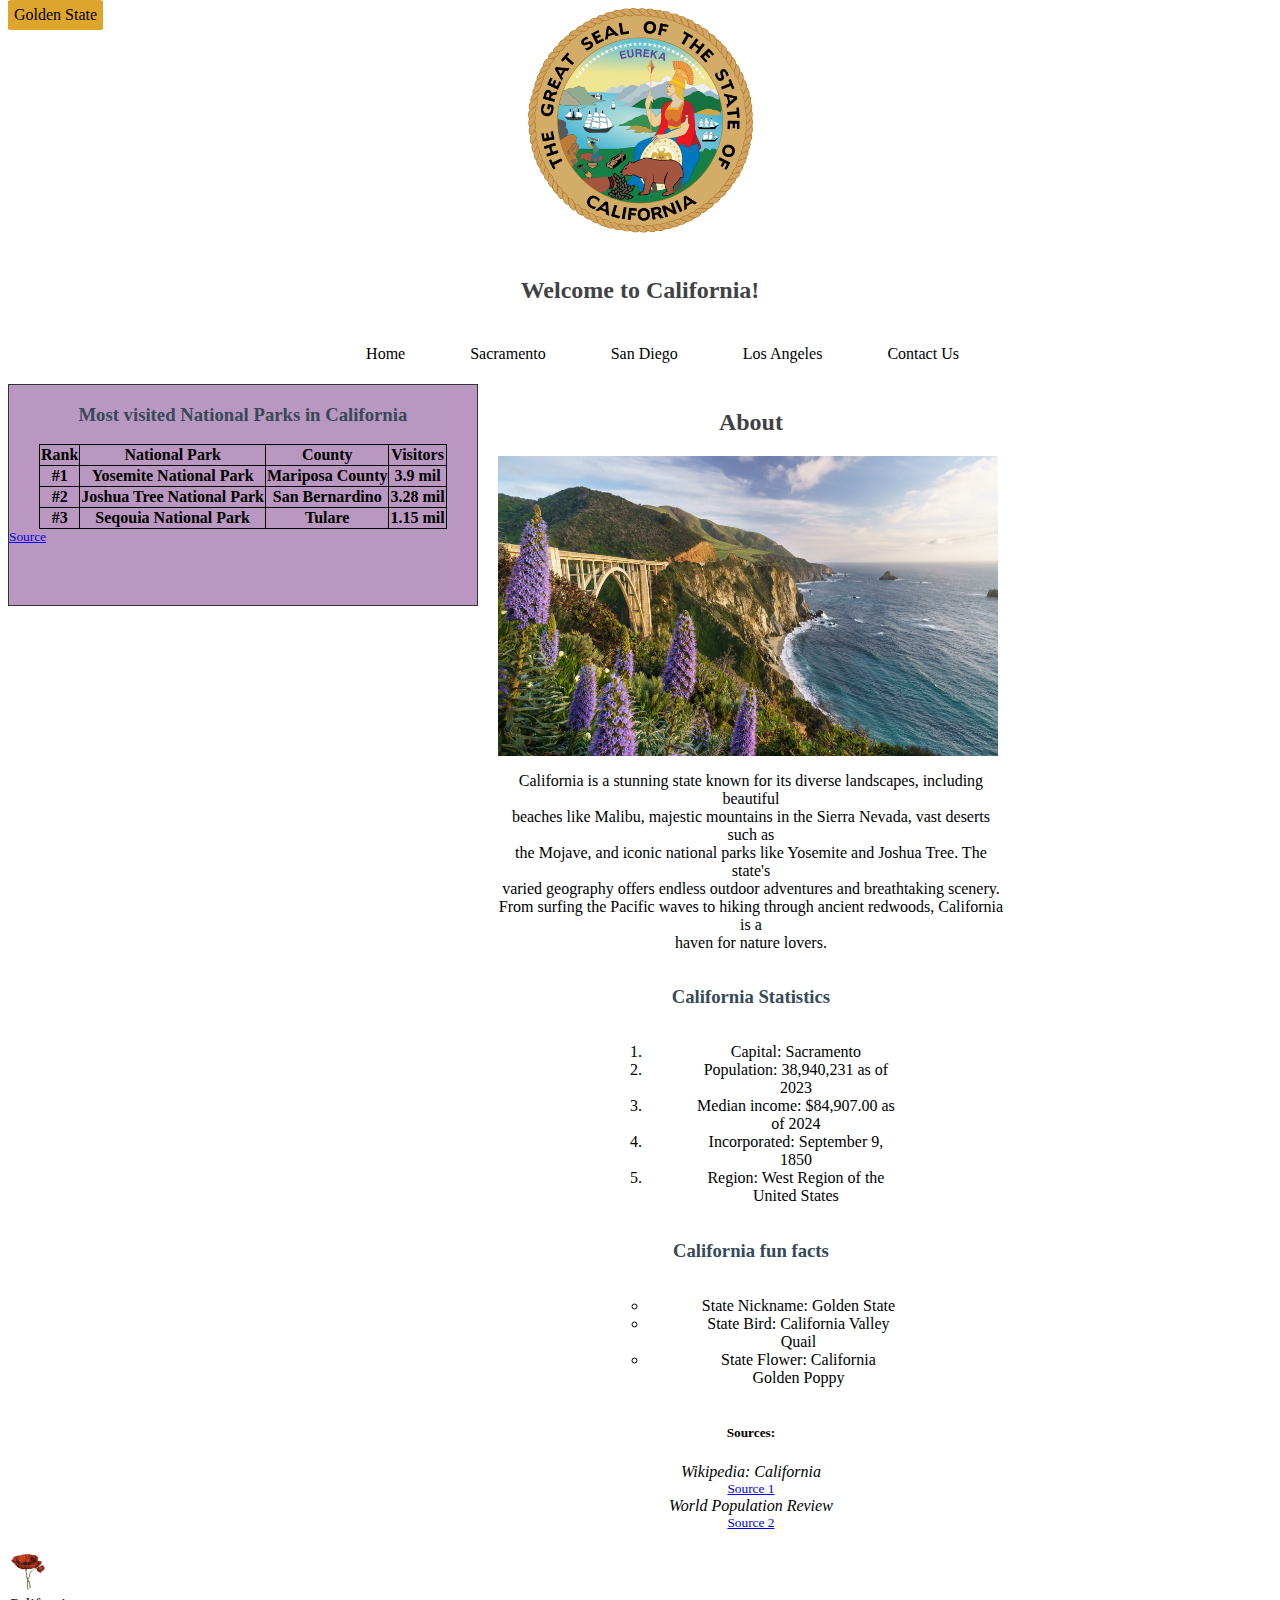
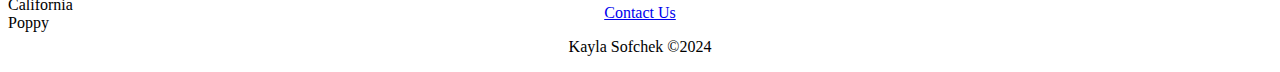
<file: index.html>
<!DOCTYPE html>
<html lang="en">
    <head>
        <meta charset="utf-8">
        <meta name="viewport" content="width=device-width, initial-scale=1.0">
    <link rel="stylesheet" href="styles.css">
    <title>California</title>
</head>

<body>
<header>
    <img src="./images/californiaseal.png"  alt="California Seal" style="width:225px;height:225px;">
    <h2>Welcome to California!</h2>
</header>

<nav>
    <ul><a href="index.html">Home</a></ul>
    <ul><a href="sacramento.html">Sacramento</a></ul>
    <ul><a href="sandiego.html">San Diego</a></ul>
    <ul><a href="losangeles.html">Los Angeles</a></ul>
    <ul><a href="contactus.html">Contact Us</a></ul>
</nav>



<aside class="aside">
<table id="table1">
    <caption><h3>Most visited National Parks in California</h3></caption>
    <tr>
        <th>Rank</th>
        <th>National Park</th>
        <th>County</th>
        <th>Visitors</th>
    </tr>
    <tr>
        <th>#1</th>
        <th>Yosemite National Park</th>
        <th>Mariposa County</th>
        <th>3.9 mil</th>
    </tr>
    <tr>
        <th>#2</th>
        <th>Joshua Tree National Park</th>
        <th>San Bernardino</th>
        <th>3.28 mil</th>
    </tr>
    <tr>
        <th>#3</th>
        <th>Seqouia National Park</th>
        <th>Tulare</th>
        <th>1.15 mil</th>
    </tr>
</table>

<sup><a href="https://www.nps.gov/aboutus/visitation-numbers.htm" target="_blank">Source</a></sup>

</aside>

 <section>
    <div class="california-stats">
     <h2>About</h2>
    <img src="./images/bigsur.jpeg" alt="Beach cliff in California" style="width:500px;height:300px;">
    <p>California is a stunning state known for its diverse landscapes, including beautiful <br>
    beaches like Malibu, majestic mountains in the Sierra Nevada, vast deserts such as <br>
    the Mojave, and iconic national parks like Yosemite and Joshua Tree. The state's <br>
    varied geography offers endless outdoor adventures and breathtaking scenery. <br>
    From surfing the Pacific waves to hiking through ancient redwoods, California is a <br>
    haven for nature lovers.</p>


<h3>California Statistics</h3>
<ol>
    <li>Capital: Sacramento</li>
    <li>Population: 38,940,231 as of 2023</li>
    <li>Median income: $84,907.00 as of 2024</li>
    <li>Incorporated: September 9, 1850</li>
    <li>Region: West Region of the United States</li>
</ol>

<h3>California fun facts</h3>
<ul>
    <li>State Nickname: Golden State</li>
    <li>State Bird: California Valley Quail</li>
    <li>State Flower: California Golden Poppy</li>
</ul>
<h5>Sources:</h5>
<cite>Wikipedia: California</cite>
<sup><a href="https://en.wikipedia.org/wiki/California" target="_blank">Source 1</a></sup>
<cite>World Population Review</cite>
<sup><a href="https://worldpopulationreview.com/state-rankings/median-household-income-by-state" target="_blank">Source 2</a></sup> 
</div>
 </section>
    
<div class="absolute-message">Golden State</div>

<p id="relative-message"><img src="./images/lpoppy.png"  alt="Poppy" style="width:40px;height:40px;">California Poppy</p>
<br>
<br>

<footer>

<nav>
    <a href="contactus.html">Contact Us</a>
</nav>

<p>Kayla Sofchek ©2024</p>

</footer>
</body>
</html>
</file>
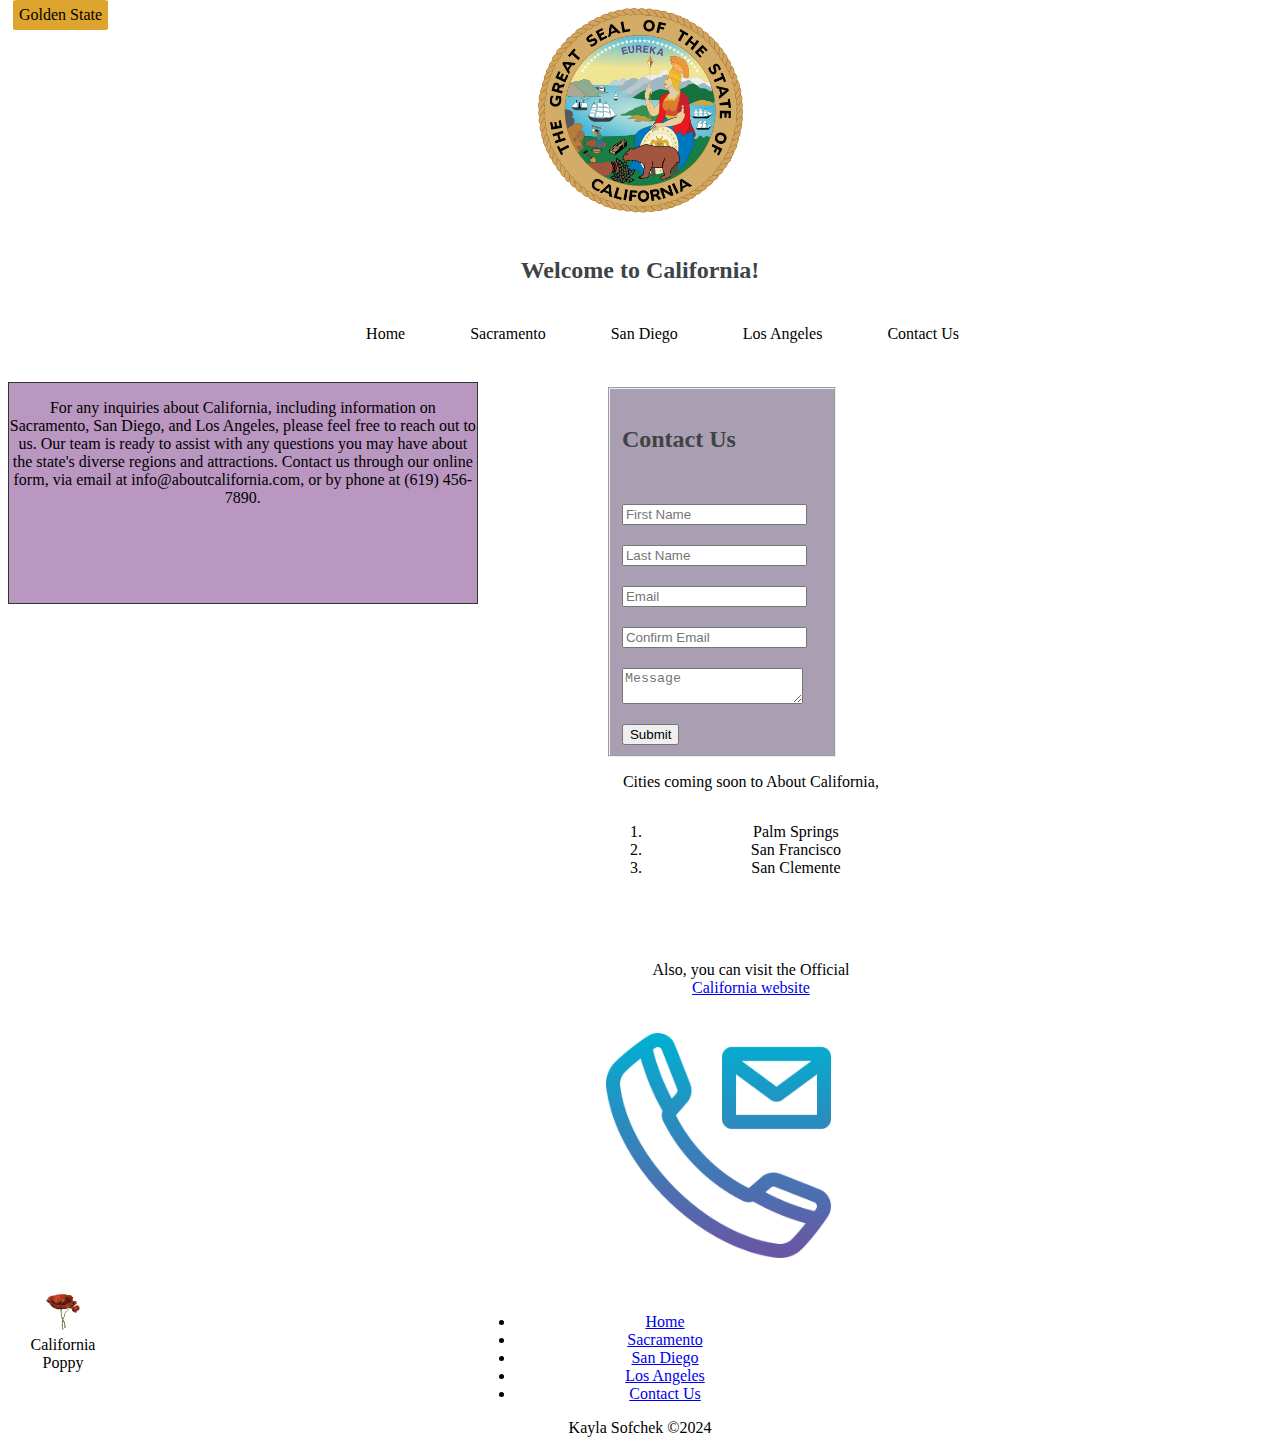
<file: contactus.html>
<!DOCTYPE html>
<html>
  <head>
    <meta charset="utf-8">
    <meta name="viewport" content="width=device-width, initial-scale=1.0">
    <title>Contact Us</title>
  </head>
<link rel="stylesheet" href="styles.css">
<body>

<header>
  <img src="./images/californiaseal.png"  alt="California Seal" style="width:205px;height:205px;">
  <h2>Welcome to California!</h2>
</header>

  <nav>
    <ul><a href="index.html">Home</a></ul>
    <ul><a href="sacramento.html">Sacramento</a></ul>
    <ul><a href="sandiego.html">San Diego</a></ul>
    <ul><a href="losangeles.html">Los Angeles</a></ul>
    <ul><a href="contactus.html">Contact Us</a></ul>
  </nav>
<br>

<aside class="aside">
<center><p>For any inquiries about California, including information on Sacramento, San Diego, and Los Angeles, please feel free to reach out to us. Our team is ready to assist with any questions you may have about the state's diverse regions and attractions. Contact us through our online form, via email at info@aboutcalifornia.com, or by phone at (619) 456-7890.</p>
</center>
</aside>

<section>
<div class="california-stats">
<fieldset>
<form action="" class="contact">
<div class="contact-container">
<h2>Contact Us</h2>
</div>
<input type="text" name="first name" placeholder="First Name" class="contact-inputs" required>
<input type="text" name="last name" placeholder="Last Name" class="contact-inputs" required>
<input type="email" name="email" spellcheck="false" id="email-field1" placeholder="Email" class="contact-inputs" required>
<input type="email" name="emailconfirm" spellcheck="false" id="email-field2" placeholder="Confirm Email" class="contact-inputs" onblur="validateEmail()" required>
<textarea name="message" placeholder="Message" class="contact-inputs" required></textarea>
<button type="submit">Submit</button>
</form>
</fieldset>


<p>
Cities coming soon to About California, 
<ol>
  <li>Palm Springs</li>
  <li>San Francisco</li>
  <li>San Clemente</li>
</ol>
</p>
<br>
<br>
Also, you can visit the Official <a href="https://www.ca.gov" target="_blank">California website</a> 
<br>
<br>
<img src="./images/phone.png"  alt="Contact Us Icon" style="width:225px;height:225px;">
</div>
<br>
<div class="absolute-message">Golden State</div>
<p id="relative-message"><img src="./images/lpoppy.png"  alt="Poppy" style="width:40px;height:40px;">California Poppy</p>
</section>

<footer>
<div class="nav">
  <li><a class="button" href="index.html">Home</a></li>
  <li><a class="button" href="sacramento.html">Sacramento</a></li>
  <li><a class="button" href="sandiego.html">San Diego</a></li>
  <li><a class="button" href="losangeles.html">Los Angeles</a></li>
  <li><a class="button" href="contactus.html">Contact Us</a></li>
</div>
<p>Kayla Sofchek ©2024</p>
</footer>

<script>

  function validateEmail() {
    let emailField1 = document.getElementById("email-field1").value;
    let emailField2 = document.getElementById("email-field2").value;

    if(emailField1 != emailField2) {
      alert("Emails don't match. Please try again.");
      return false;
}
}   
</script>

</body>
</html>
</file>
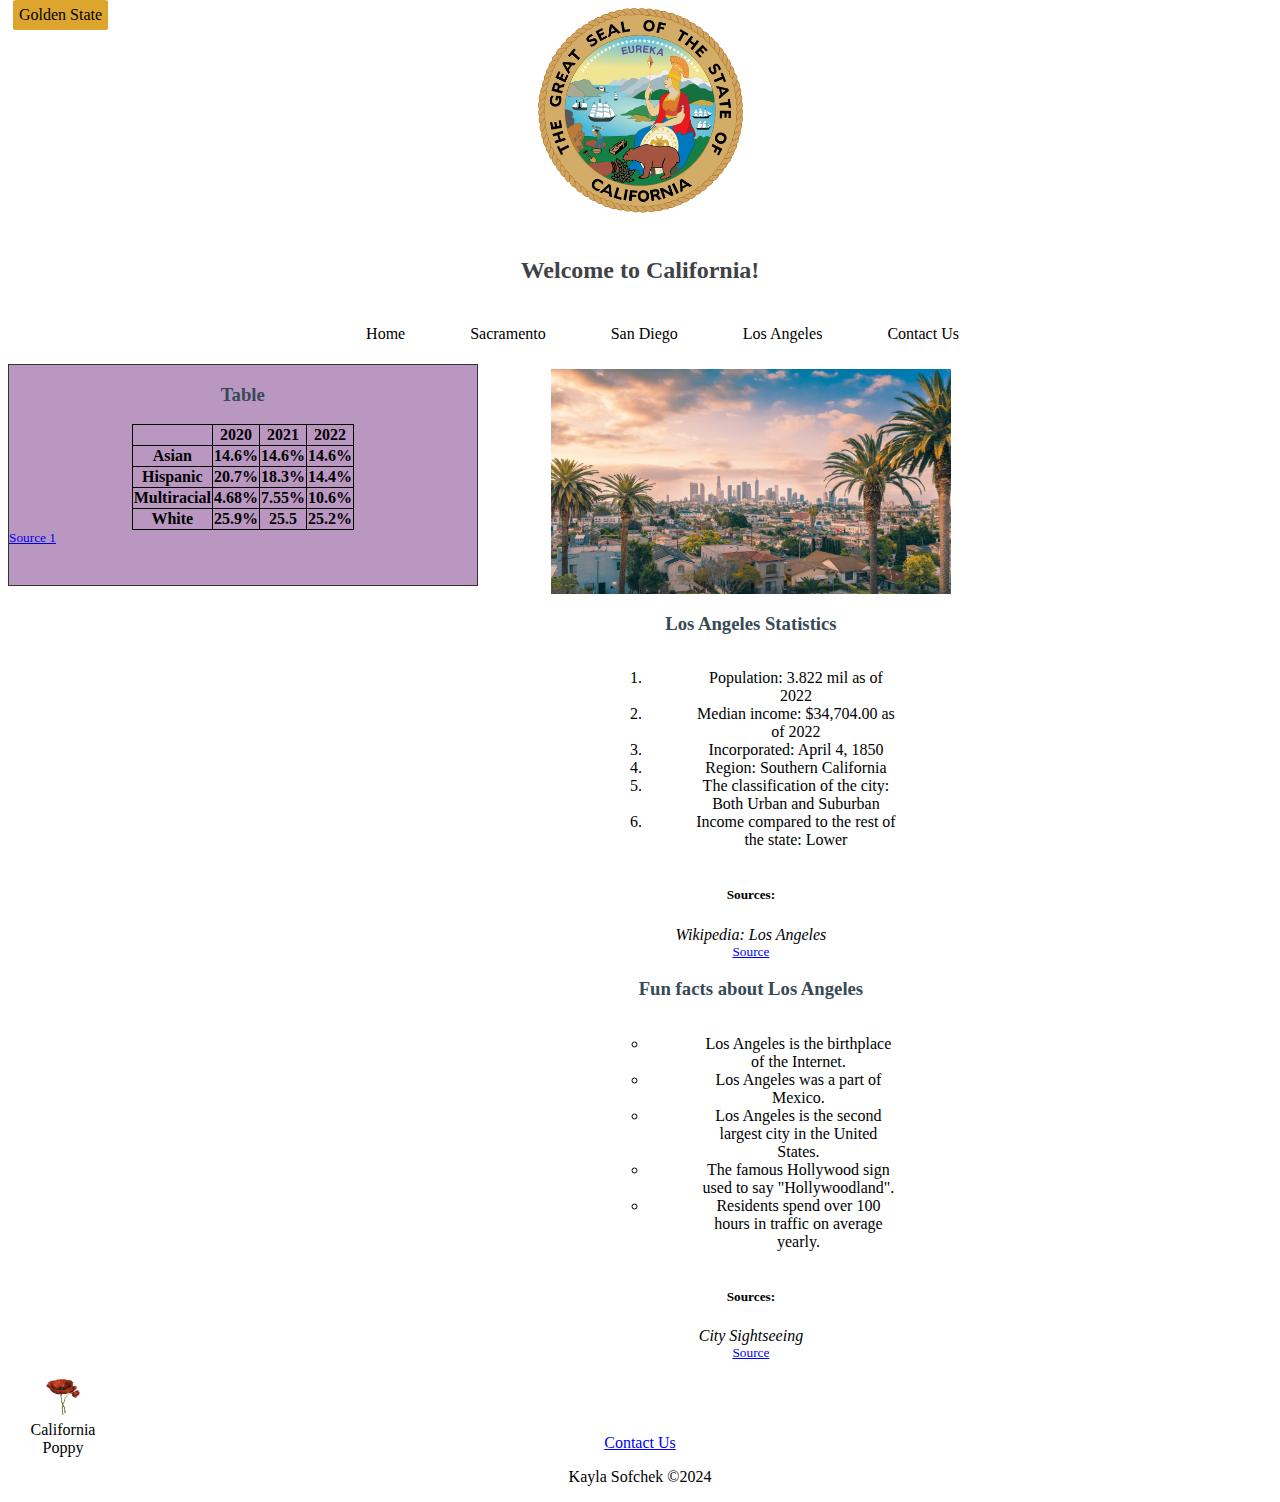
<file: losangeles.html>
<!DOCTYPE html>
<html>
    <head>
    <meta charset="utf-8">
    <meta name="viewport" content="width=device-width, initial-scale=1.0">
    <title>City of Los Angeles</title>
    <link rel="stylesheet" href="styles.css">
</head>
<body>

<header>
    <img src="./images/californiaseal.png"  alt="California Seal" style="width:205px;height:205px;">
    <h2>Welcome to California!</h2>
</header>

<nav>
    <ul><a href="index.html">Home</a></ul>
    <ul><a href="sacramento.html">Sacramento</a></ul>
    <ul><a href="sandiego.html">San Diego</a></ul>
    <ul><a href="losangeles.html">Los Angeles</a></ul>
    <ul><a href="contactus.html">Contact Us</a></ul>
</nav>

<aside class="aside">
<table id="table1">
<caption><h3>Table</h3></caption>
    <tr>
        <th><b></b></th>
        <th><b>2020</b></th>
        <th><b>2021</b></th>
        <th><b>2022</b></th>
    </tr>
    <tr>
        <th>Asian</th>
        <th>14.6%</th>
        <th>14.6%</th>
        <th>14.6%</th>
    </tr>
    <tr>
        <th>Hispanic</th>
        <th>20.7%</th>
        <th>18.3%</th>
        <th>14.4%</th>
    </tr>
    <tr>
        <th>Multiracial</th>
        <th>4.68%</th>
        <th>7.55%</th>
        <th>10.6%</th>
    </tr>
    <tr>
        <th>White</th>
        <th>25.9%</th>
        <th>25.5</th>
        <th>25.2%</th>
    </tr>
</table>

<sup><a href="https://datausa.io/profile/geo/los-angeles-county-ca" target="_blank">Source 1</a></sup>
</aside>

<section>

<div class="california-stats">

<img src="./images/losangeles.jpeg"  alt="Los Angeles Skyline" style="width:400px;height:225px;">

<h3>Los Angeles Statistics</h3>
<ol>
    <li>Population: 3.822 mil as of 2022</li>
    <li>Median income: $34,704.00 as of 2022</li>
    <li>Incorporated: April 4, 1850</li>
    <li>Region: Southern California</li>
    <li>The classification of the city: Both Urban and Suburban</li>
    <li>Income compared to the rest of the state: Lower</li>
</ol>
<h5>Sources:</h5>
 <cite>Wikipedia: Los Angeles</cite>
<sup><a href="https://en.wikipedia.org/wiki/Los_Angeles" target="_blank">Source</a></sup>

<h3>Fun facts about Los Angeles</h3>
<ul>
    <li>Los Angeles is the birthplace of the Internet.</li>
    <li>Los Angeles was a part of Mexico.</li>
    <li>Los Angeles is the second largest city in the United States.</li>
    <li>The famous Hollywood sign used to say "Hollywoodland".</li>
    <li>Residents spend over 100 hours in traffic on average yearly.</li>
</ul>
<h5>Sources:</h5>
<cite>City Sightseeing</cite>
<sup><a href="https://city-sightseeing.com/blog/en/facts-about-los-angeles#15LA_is_the_birthplace_of_the_Internet" target="_blank">Source</a></sup>
</div>
  
  <div class="absolute-message">Golden State</div>
<p id="relative-message"><img src="./images/lpoppy.png"  alt="Poppy" style="width:40px;height:40px;">California Poppy</p>
</section>



<br>
<br>
<footer>

<nav>
    <a href="contactus.html">Contact Us</a>
</nav>

<p>Kayla Sofchek ©2024</p>

</footer>
</body>
</html>
</file>
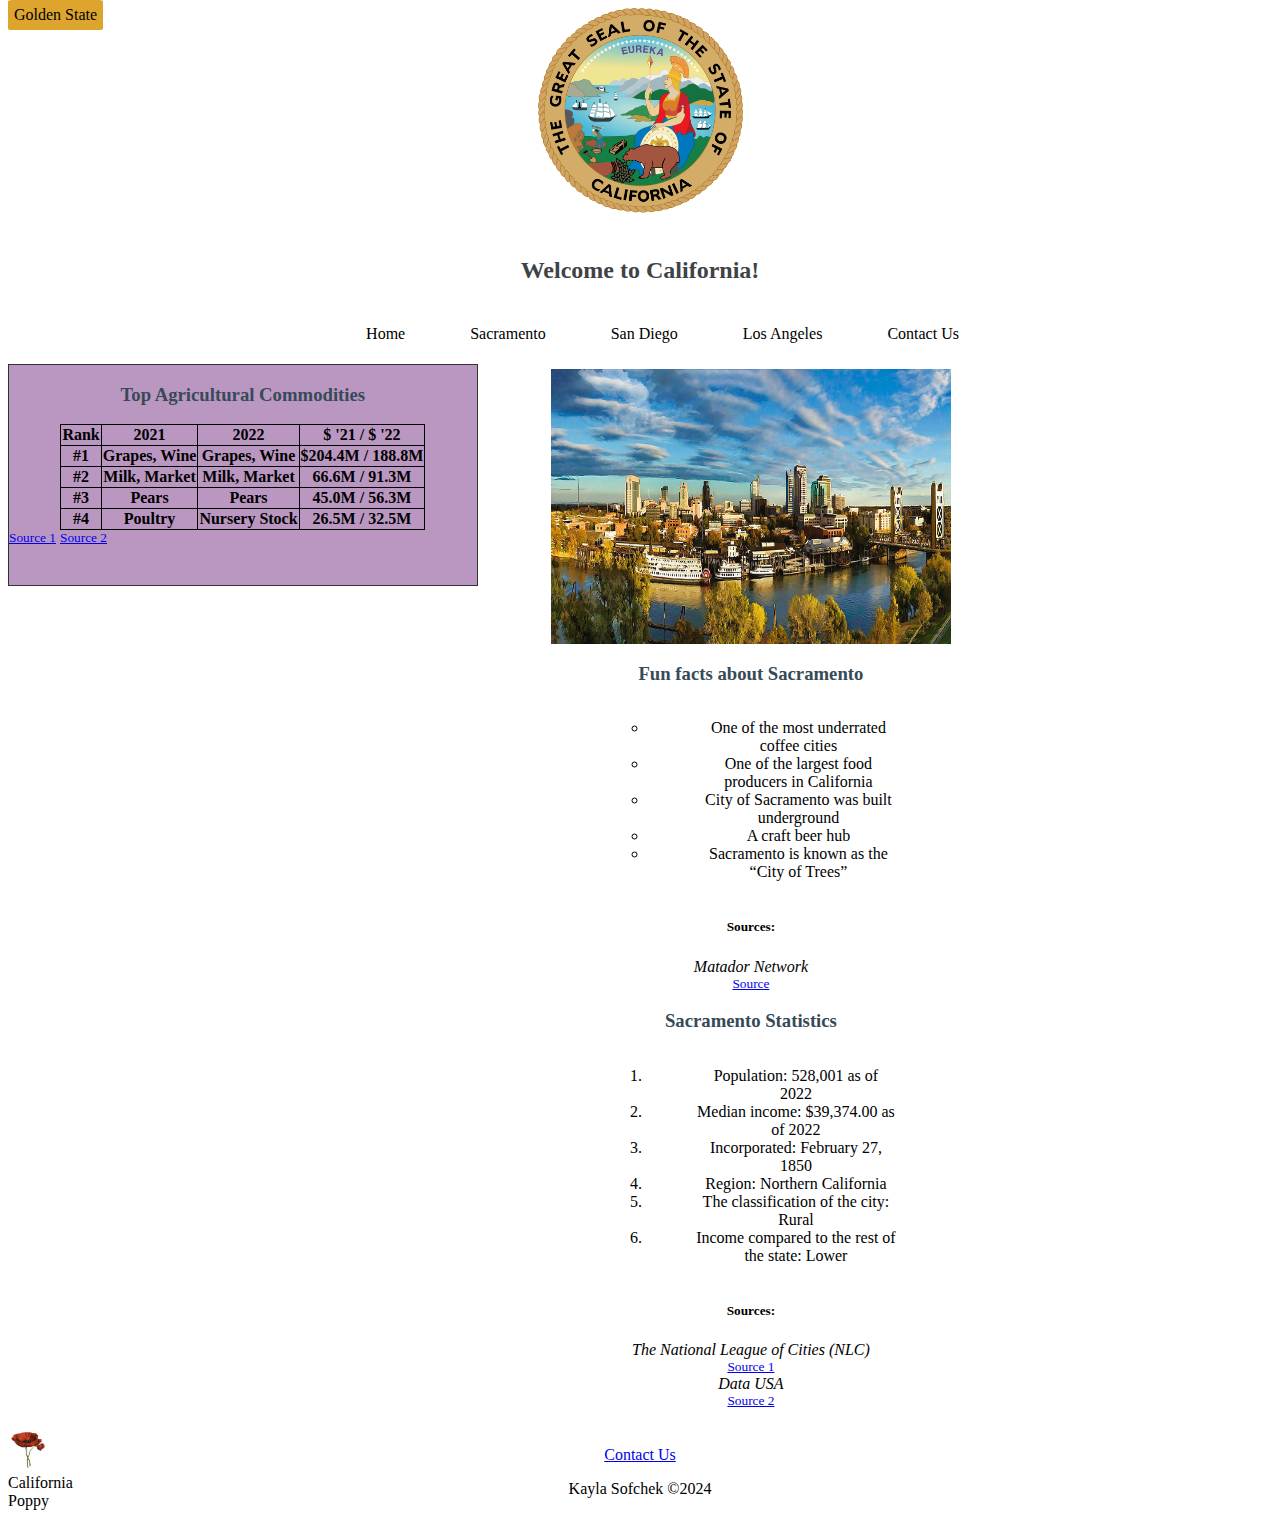
<file: sacramento.html>
<!DOCTYPE html>
<html>
    <head>
        <meta charset="utf-8">
        <meta name="viewport" content="width=device-width, initial-scale=1.0">
        <title>City of Sacramento</title>
<link rel="stylesheet" href="styles.css">
</head>

<body>
    
<header>
    <img src="./images/californiaseal.png"  alt="California Seal" style="width:205px;height:205px;">
    <h2>Welcome to California!</h2>
</header>

<nav>
    <ul><a href="index.html">Home</a></ul>
    <ul><a href="sacramento.html">Sacramento</a></ul>
    <ul><a href="sandiego.html">San Diego</a></ul>
    <ul><a href="losangeles.html">Los Angeles</a></ul>
    <ul><a href="contactus.html">Contact Us</a></ul>
</nav>

<aside class="aside">
<table id="table1">
<caption><h3>Top Agricultural Commodities</h3></caption>
    <tr>
        <th><b>Rank</b></th>
        <th><b>2021</b></th>
        <th><b>2022</b></th>
        <th><b>$ '21 / $ '22</b></th>
    </tr>
    <tr>
        <th>#1 </th>
        <th>Grapes, Wine</th>
        <th>Grapes, Wine</th>
        <th>$204.4M / 188.8M</th>
    </tr>
    <tr>
        <th>#2 </th>
        <th>Milk, Market</th>
        <th>Milk, Market</th>
        <th>66.6M / 91.3M</th>
    </tr>
    <tr>
        <th>#3 </th>
        <th>Pears</th>
        <th>Pears</th>
        <th>45.0M / 56.3M</th>
    </tr>
    <tr>
        <th>#4 </th>
        <th>Poultry</th>
        <th>Nursery Stock</th>
        <th>26.5M / 32.5M</th>
    </tr>
</table>

<sup><a href="https://agcomm.saccounty.gov/Documents/CropandLivestockReports/2021Report.pdf" target="_blank">Source 1</a></sup>
<sup><a href="https://www.saccounty.gov/news/latest-news/Documents/ATT_1__2022_Sacramento_County_Crop_and_Livestock_Report.pdf.pdf" target="_blank">Source 2</a></sup>
</aside>

<section>

<div class="california-stats">

<img src="./images/sacramento.jpeg"  alt="Sacramento Skyline" style="width:400px;height:275px;">

<div class="california-stats">

<h3>Fun facts about Sacramento</h3>

<ul>
    <li>One of the most underrated coffee cities</li>
    <li>One of the largest food producers in California</li>
    <li>City of Sacramento was built underground</li>
    <li>A craft beer hub</li>
    <li>Sacramento is known as the “City of Trees”</li>
</ul>
<h5>Sources:</h5>
<cite>Matador Network</cite>
<sup><a href="https://matadornetwork.com/trips/12-facts-sacramento-will-surprise/" target="_blank">Source</a></sup>

<h3>Sacramento Statistics</h3>

<ol>
    <li>Population: 528,001 as of 2022</li>
    <li>Median income: $39,374.00 as of 2022</li>
    <li>Incorporated: February 27, 1850</li>
    <li>Region: Northern California</li>
    <li>The classification of the city: Rural</li>
    <li>Income compared to the rest of the state: Lower</li>
</ol>

<h5>Sources:</h5>

<cite>The National League of Cities (NLC)</cite>
<sup><a href="https://www.nlc.org/article/2018/08/21/sacramento-urban-region-rural-economic-driver/#:~:text=Eighty%20five%20percent%20of%20Sacramento's,for%20the%20region%20and%20state." target="_blank">Source 1</a> </sup>  
<cite>Data USA</cite>
<sup><a href="https://datausa.io/profile/geo/sacramento-ca" target="_blank">Source 2</a> </sup>
</div>
 

</section>
 
<div class="absolute-message">Golden State</div>
<p id="relative-message"><img src="./images/lpoppy.png"  alt="Poppy" style="width:40px;height:40px;">California Poppy</p>




<footer>
<nav>
    <a href="contactus.html">Contact Us</a>
</nav>

<p>Kayla Sofchek ©2024</p>

</footer>


</body>
</html>
</file>
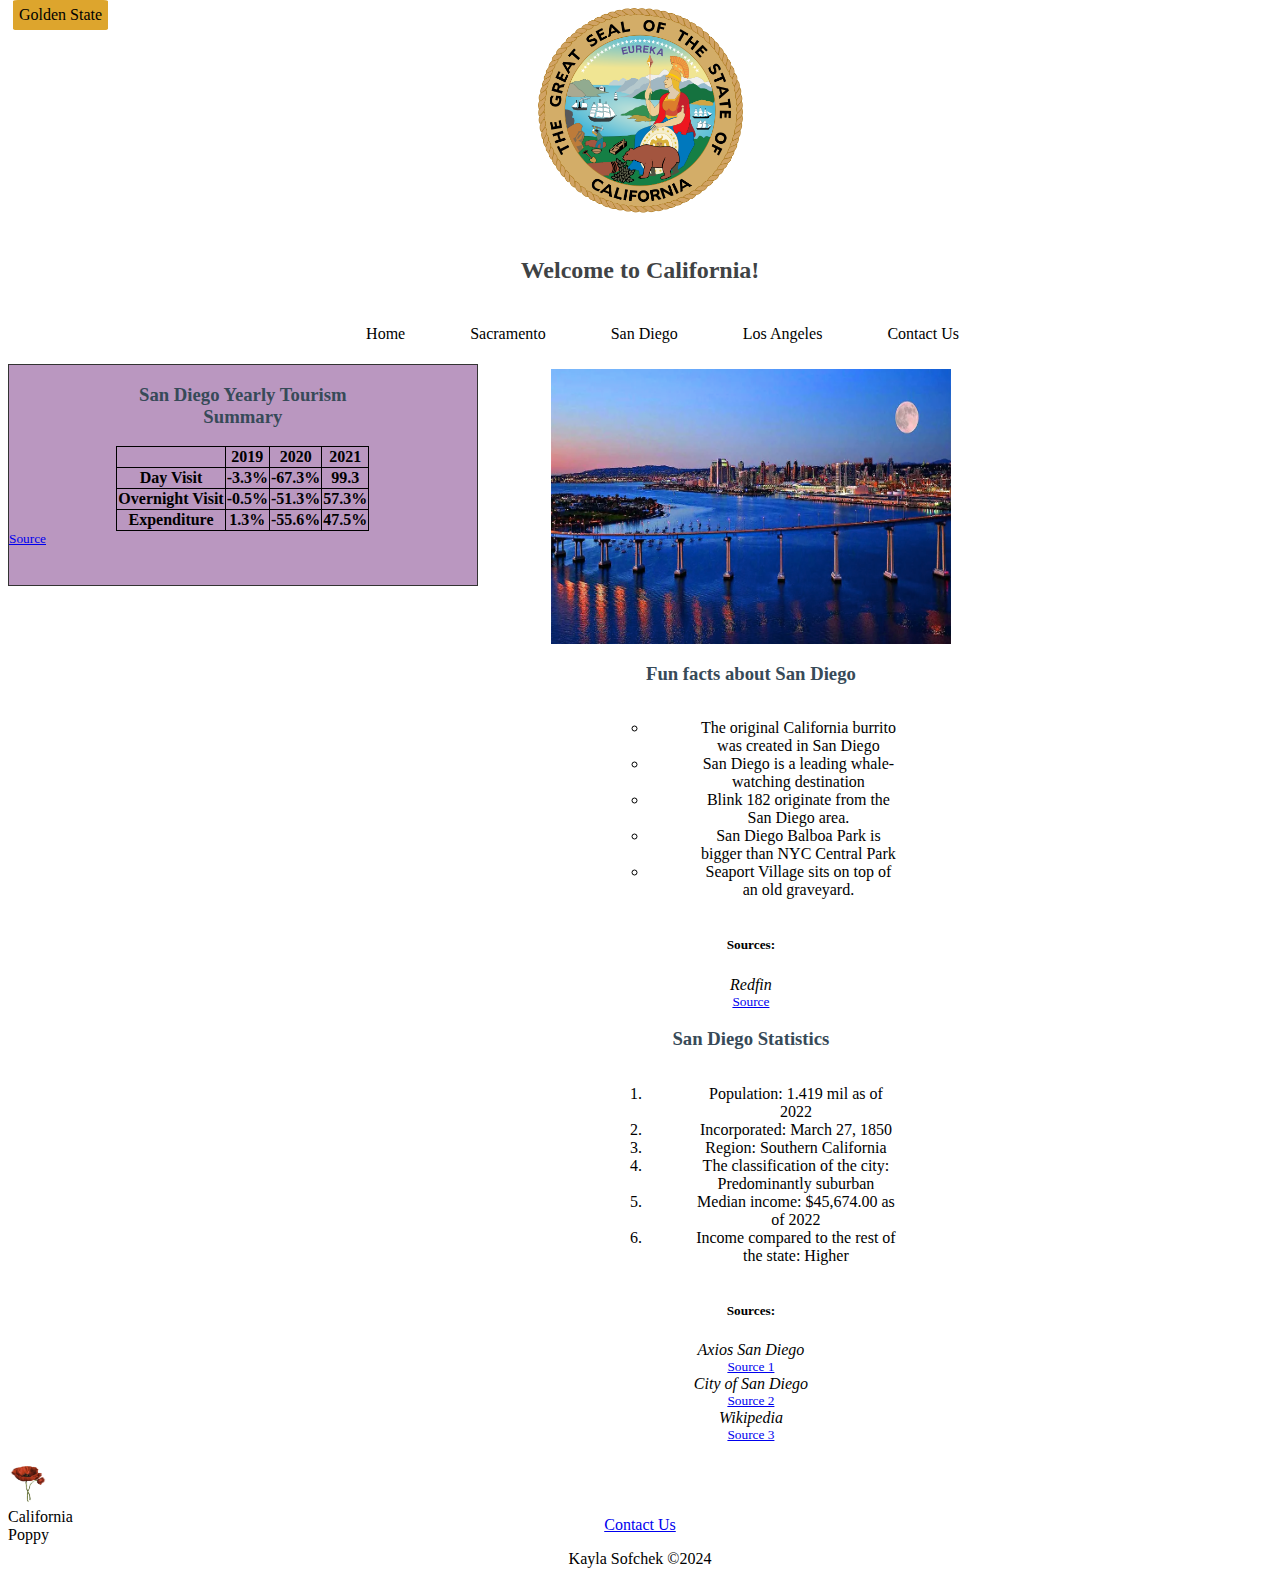
<file: sandiego.html>
<!DOCTYPE html>
<html>
    <head>
        <meta charset="utf-8">
        <meta name="viewport" content="width=device-width, initial-scale=1.0">
        <title>City of San Diego</title>
<link rel="stylesheet" href="styles.css">
    </head>

<body>

<header>
    <img src="./images/californiaseal.png"  alt="California Seal" style="width:205px;height:205px;">
    <h2>Welcome to California!</h2>
</header>

<nav>
    <ul><a href="index.html">Home</a></ul>
    <ul><a href="sacramento.html">Sacramento</a></ul>
    <ul><a href="sandiego.html">San Diego</a></ul>
    <ul><a href="losangeles.html">Los Angeles</a></ul>
    <ul><a href="contactus.html">Contact Us</a></ul>
</nav>

<aside class="aside">
<table id="table1">
<caption><h3>San Diego Yearly Tourism Summary</h3></caption>
    <tr>
        <th><b></b></th>
        <th><b>2019</b></th>
        <th><b>2020</b></th>
        <th><b>2021</b></th>
    </tr>
    <tr>
        <th>Day Visit</th>
        <th>-3.3%</th>
        <th>-67.3%</th>
        <th>99.3</th>
    </tr>
    <tr>
        <th>Overnight Visit</th>
        <th>-0.5%</th>
        <th>-51.3%</th>
        <th>57.3%</th>
    </tr>
    <tr>
        <th>Expenditure</th>
        <th>1.3%</th>
        <th>-55.6%</th>
        <th>47.5%</th>
    </tr>
</table>

<sup><a href="https://sdtmd.org/wp-content/uploads/2021/08/FY22-Report-of-Activities-Council-1.pdf" target="_blank">Source</a></sup>
</aside>

<section>

<div class="california-stats">
    <img src="./images/sandiego.png"  alt="San Diego skyline" style="width:400px;height:275px;">
    <h3>Fun facts about San Diego</h3>

<ul>
    <li>The original California burrito was created in San Diego</li>
    <li>San Diego is a leading whale-watching destination</li>
    <li>Blink 182 originate from the San Diego area.</li>
    <li>San Diego Balboa Park is bigger than NYC Central Park</li>
    <li>Seaport Village sits on top of an old graveyard.</li>
</ul>
<h5>Sources:</h5>
<cite> Redfin</cite>
<sup><a href="https://www.redfin.com/blog/fun-facts-about-san-diego/" target="_blank">Source</a></sup>

<h3>San Diego Statistics</h3>

<ol>
    <li>Population: 1.419 mil as of 2022</li>
    <li>Incorporated: March 27, 1850</li>
    <li>Region: Southern California</li>
    <li>The classification of the city: Predominantly suburban</li>
    <li>Median income: $45,674.00 as of 2022</li>
    <li>Income compared to the rest of the state: Higher</li>
</ol>

<h5>Sources:</h5>

<cite>Axios San Diego</cite>
<sup><a href="https://www.axios.com/local/san-diego/2023/09/14/income-increase-california-census" target="_blank">Source 1</a></sup>   
<cite>City of San Diego</cite>
<sup><a href="https://www.sandiego.gov/economic-development/sandiego/population" target="_blank">Source 2</a></sup> 
<cite>Wikipedia</cite>
<sup><a href="https://en.wikipedia.org/wiki/San_Diego" target="_blank">Source 3</a></sup>
</div>

<div class="absolute-message">Golden State</div>
</section>

<p id="relative-message"><img src="./images/lpoppy.png"  alt="Poppy" style="width:40px;height:40px;">California Poppy</p>
<footer>

<br>
<br>

<nav>
    <a href="contactus.html">Contact Us</a>
</nav>

<p>Kayla Sofchek ©2024</p>

</footer>
</body>
</html>
</file>
<file: styles.css>
body {
    font-family: Garamond;
}

body {
  background-color: rgb(255, 255, 255);
}

h2 {
  color: rgb(63, 67, 69);
}

h3 {
  color: rgb(55, 74, 88);
}

header img {
    padding-bottom: 20px;
}

.sectionflex {
    display: flex;
    justify-content: space-evenly;
}

nav, footer nav {
    height: auto;
    display: flex;
    justify-content: center;
    background-color: rgb(255, 255, 255);
    transition: background-color 0.3s ease;
}

nav ul a {
    background-color: rgb(255, 255, 255);
    color: rgb(0, 0, 0);
    float: left;
    display: block;
    text-align: center;
    padding: 5px 10px 5px 10px;
    text-decoration: none;
}

nav ul a:hover {
    background-color: #333333;
    color: #FFFFFF;
}


header {
    text-align: center;
} 

aside {
    background-color:rgb(186, 151, 192);
    width: 37%;
    box-sizing: width: 400px;
    height: 220px;
    border: 1px solid #333333;
    font-style: normal;
    float: left;
}

.california-stats {
    display: flex;
    flex-direction: column;
    flex-wrap: wrap;
    align-content: center;
    padding: 0px 20px 0px 20px;
}

table, th, td {
  border: 1px solid black;
  border-collapse: collapse;
}

section {
    width: 80%;
    box-sizing: content-box;
    text-align: center;
    padding: 5px 5px 5px 5px;
}

section img {
    width: auto;
    max-width: 50%%;
}

ul {
    list-style-type: circle;
    list-style-position: outside;
    margin-left: 5px;
    overflow: visible;
}

li {
    width:200px;margin:0 auto;
    padding-left: 50px;
    overflow: visible;
}

table {
    margin-left: auto;
    margin-right: auto;
}

footer {
    text-align: center;
}

.contact-container {
    height: 10vh;
    display: flex;
    align-items: center;
    justify-content: space-evenly;
}

form {
    display: flex;
    flex-direction: column;
    align-items: start;
    gap: 20px;
}

#relative-message {
    position: relative;
    width: 100px;
    height: 0px;
    border: 0px solid #ffffff;
}

.absolute-message {
    position: absolute;
    top: 0px;
    right: auto;
    background-color: rgb(221, 165, 45);
    padding: 5px;
    border: 1px solid rgb(221, 165, 45);
    border-radius: 5%;
}

fieldset {

  width: 200px;
  background-color: rgb(170, 159, 178);
}
</file>
